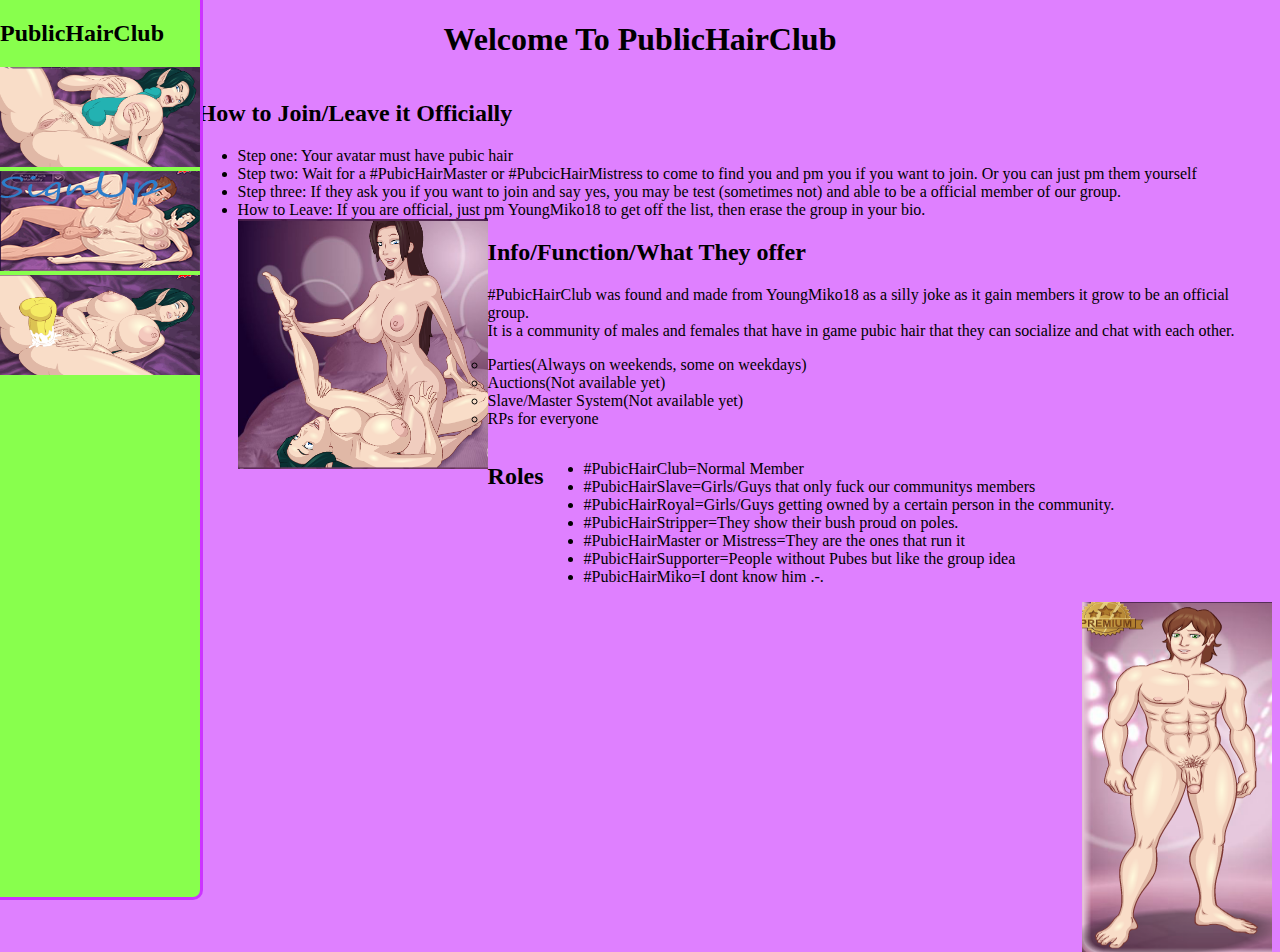
<file: index.html>
<!DOCTYPE html>
<html>
<head>
	<meta charset="UTF-8">
	<meta name="viewport" content="width=device-width, initial-scale=1.0">
	<meta http-equiv="X-UA-Compatible" content="ie=edge">
	<title>Welcome to PublicHairClub</title>
	<link rel="stylesheet" href="styles.css">
</head>
<body>
<h1 style="text-align: center;"> Welcome To PublicHairClub</h1>

<div id="left_bar">
<div class="side_bar">
<h2>PublicHairClub</h2>

<div>
	<form action="SignIn/index.html">
	<input type="image" src="sign_in.png" alt="submit" width="200" height="100">
	</form>

	<form action="SignUp/index.html">
		<input type="image" src="sign_up.jpg" alt="submit" width="200" height="100">
	</form>

	<form action="https://docs.google.com/document/d/1mbs0Cen3kP6Yh3LF0ghTAMcJ4ly25jZ4r4LSK6NLzEE/edit">
		<input type="image" src="members.png" alt="submit" width="200" height="100">
	</form>
</div>

</div>
</div>
<div id="right_bar">
	<div id="news_feed">
	<h2>How to Join/Leave it Officially</h2>
	<ul>
	<li>Step one: Your avatar must have pubic hair</li>
	<li>Step two: Wait for a #PubicHairMaster or #PubcicHairMistress to come to find you and pm you if you want to join. Or you can just pm them yourself</li>
	<li>Step three: If they ask you if you want to join and say yes, you may be test (sometimes not) and able to be a official member of our group.</li>
	<li>How to Leave: If you are official, just pm YoungMiko18 to get off the list, then erase the group in your bio.</li>
	<img src="Screenshot_3.png" align="left" width="250" height="250">

	<h2>Info/Function/What They offer</h2> 
	<p>	#PubicHairClub was found and made from YoungMiko18 as a silly joke as it gain members it grow to be an official group. <br>
		It is a community of males and females that have in game pubic hair that they can socialize and chat with each other.<br>
<ul>
<li>Parties(Always on weekends, some on weekdays)</li>
<li>Auctions(Not available yet)</li>
<li>Slave/Master System(Not available yet)</li>
<li>RPs for everyone</li>
</ul>
</p>

</div>
<h2 style="float: left">Roles</h2>
<ul style="float: left;">
<li>#PubicHairClub=Normal Member</li>
<li>#PubicHairSlave=Girls/Guys that only fuck our communitys members</li>
<li>#PubicHairRoyal=Girls/Guys getting owned by a certain person in the community.</li>
<li>#PubicHairStripper=They show their bush proud on poles.</li>
<li>#PubicHairMaster or Mistress=They are the ones that run it</li>
<li>#PubicHairSupporter=People without Pubes but like the group idea</li>
<li>#PubicHairMiko=I dont know him .-.</li>
</ul>
<img src="Screenshot_1.png" width="190" height="350" style="float: right;">
</div>
</body>
</html>
</file>
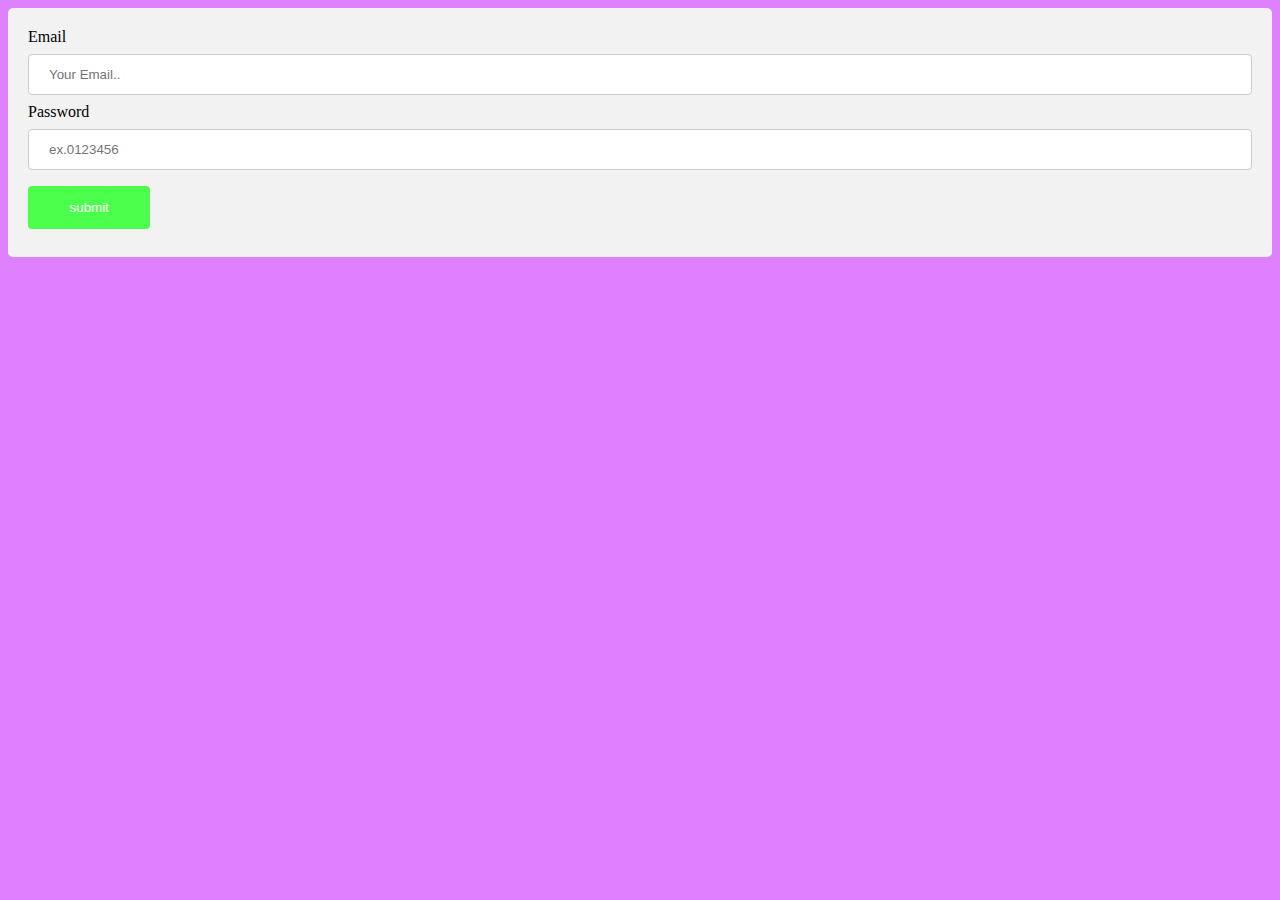
<file: SignIn/index.html>
<!DOCTYPE html>
<html>
<head>
	<title></title>
	<link rel="stylesheet" href="styles.css">
</head>
<body>

<div>
	<label for="mail">Email</label>
	<input type="text" placeholder="Your Email..">
	<label for="pass">Password</label>
	<input type="Password" placeholder="ex.0123456">
	<input type="submit" value="submit">

</div>

</body>
</html>
</file>
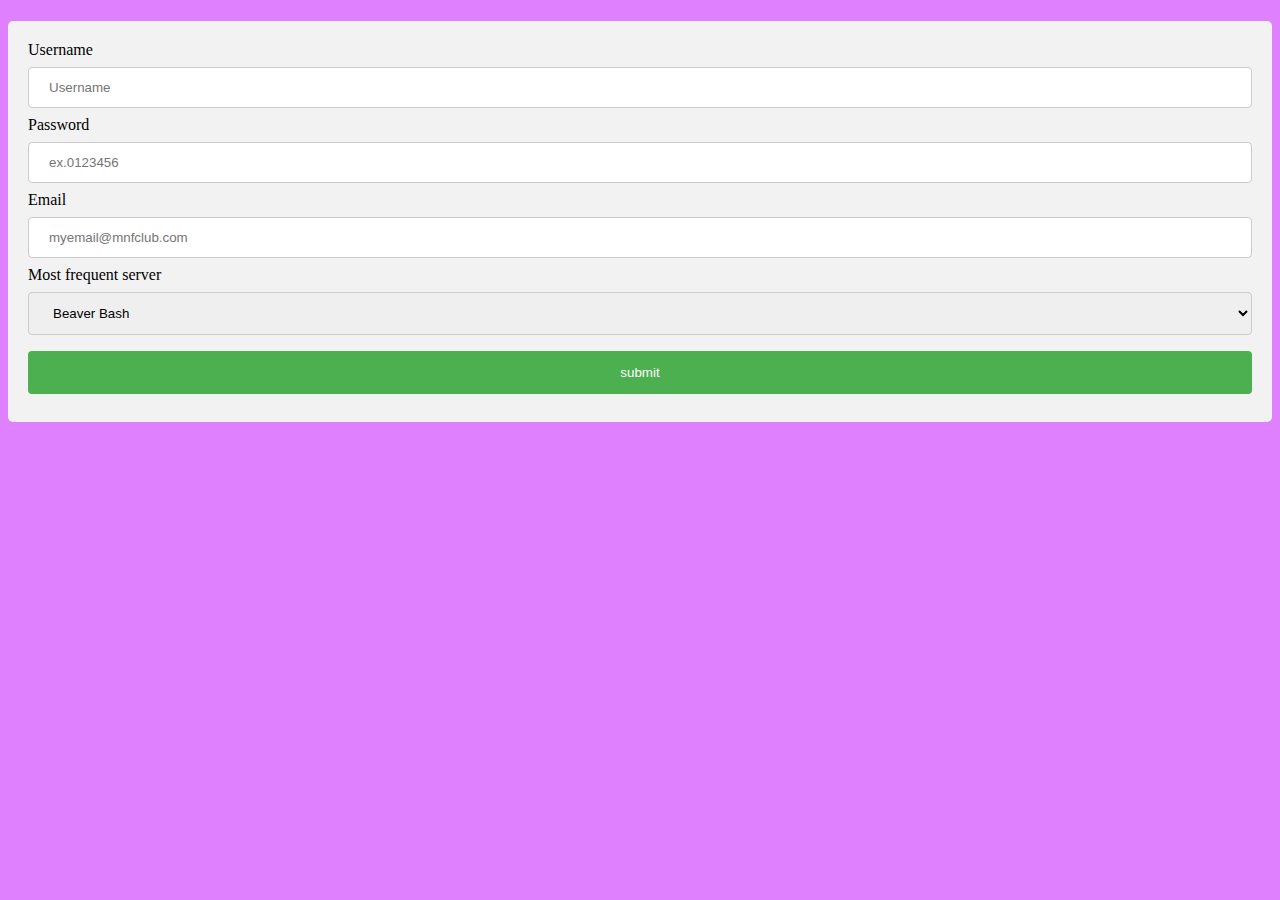
<file: SignUp/index.html>
<!DOCTYPE html>
<html>
<head>
	<title></title>
	<link rel="stylesheet" href="styles.css">
</head>
<body>
<h1></h1>
<div>
	<label for="fname">Username</label>
	<input type="text" placeholder="Username">

	<label for="pass">Password</label>
	<input type="Password" placeholder="ex.0123456">

	<label for="email">Email</label>
	<input type="text" placeholder="myemail@mnfclub.com">

	<label for="server">Most frequent server</label>
	<select id="server" name="server">
		<option value="Beaver_bash">Beaver Bash</option>
		<option value="Big_bang">Big Bang</option>
		<option value="Booty_camp">Booty Camp</option>
		<option value="Glory_hole">Glory Hole</option>
		<option value="Nether_region">Nether Region</option>
		<option value="Pink_taco">Pink Taco (Espanol)</option>
		<option value="Tight_lipped">Tight Lipped</option>
	</select>


<input type="submit" value="submit">

</div>

</body>
</html>
</file>
<file: styles.css>
body{
	background-color: #df80ff;
	font-family: cursive;
}
#left_bar{
	width: 15%;
	float: left;
}
#right_bar{
	width: 85%;
	float: right;
}
.side_bar{
	width: 200px;
	background: #88ff4d;
	border-right: 3px solid #cc33ff;
	border-bottom: 3px solid #cc33ff;
	position: absolute;
	top: 0;
	left: 0;
	bottom: 0;
	border-bottom-right-radius: 10px;

}

#news_feed{
	align-items: center;
}
</file>
<file: SignIn/styles.css>
body{
    background-color: #df80ff;
    font-family: cursive;
}
input[type=text], select {
    width: 100%;
    padding: 12px 20px;
    margin: 8px 0;
    display: inline-block;
    border: 1px solid #ccc;
    border-radius: 4px;
    box-sizing: border-box;
}

input[type=submit] {
    width: 10%;
    background-color: #4dff4d;
    color: white;
    padding: 14px 20px;
    margin: 8px 0;
    border: none;
    border-radius: 4px;
    cursor: pointer;
}

input[type=submit]:hover {
    background-color: #4dff4d;
}

div {
    border-radius: 5px;
    background-color: #f2f2f2;
    padding: 20px;
}

input[type=password], select {
    width: 100%;
    padding: 12px 20px;
    margin: 8px 0;
    display: inline-block;
    border: 1px solid #ccc;
    border-radius: 4px;
    box-sizing: border-box;
}
</file>
<file: SignUp/styles.css>
body{
   background-color: #df80ff;
    font-family: cursive;
}
input[type=text], select {
    width: 100%;
    padding: 12px 20px;
    margin: 8px 0;
    display: inline-block;
    border: 1px solid #ccc;
    border-radius: 4px;
    box-sizing: border-box;
}

input[type=submit] {
    width: 100%;
    background-color: #4CAF50;
    color: white;
    padding: 14px 20px;
    margin: 8px 0;
    border: none;
    border-radius: 4px;
    cursor: pointer;
}

input[type=submit]:hover {
    background-color: #45a049;
}

div {
    border-radius: 5px;
    background-color: #f2f2f2;
    padding: 20px;
}

input[type=password], select {
    width: 100%;
    padding: 12px 20px;
    margin: 8px 0;
    display: inline-block;
    border: 1px solid #ccc;
    border-radius: 4px;
    box-sizing: border-box;
}
</file>
